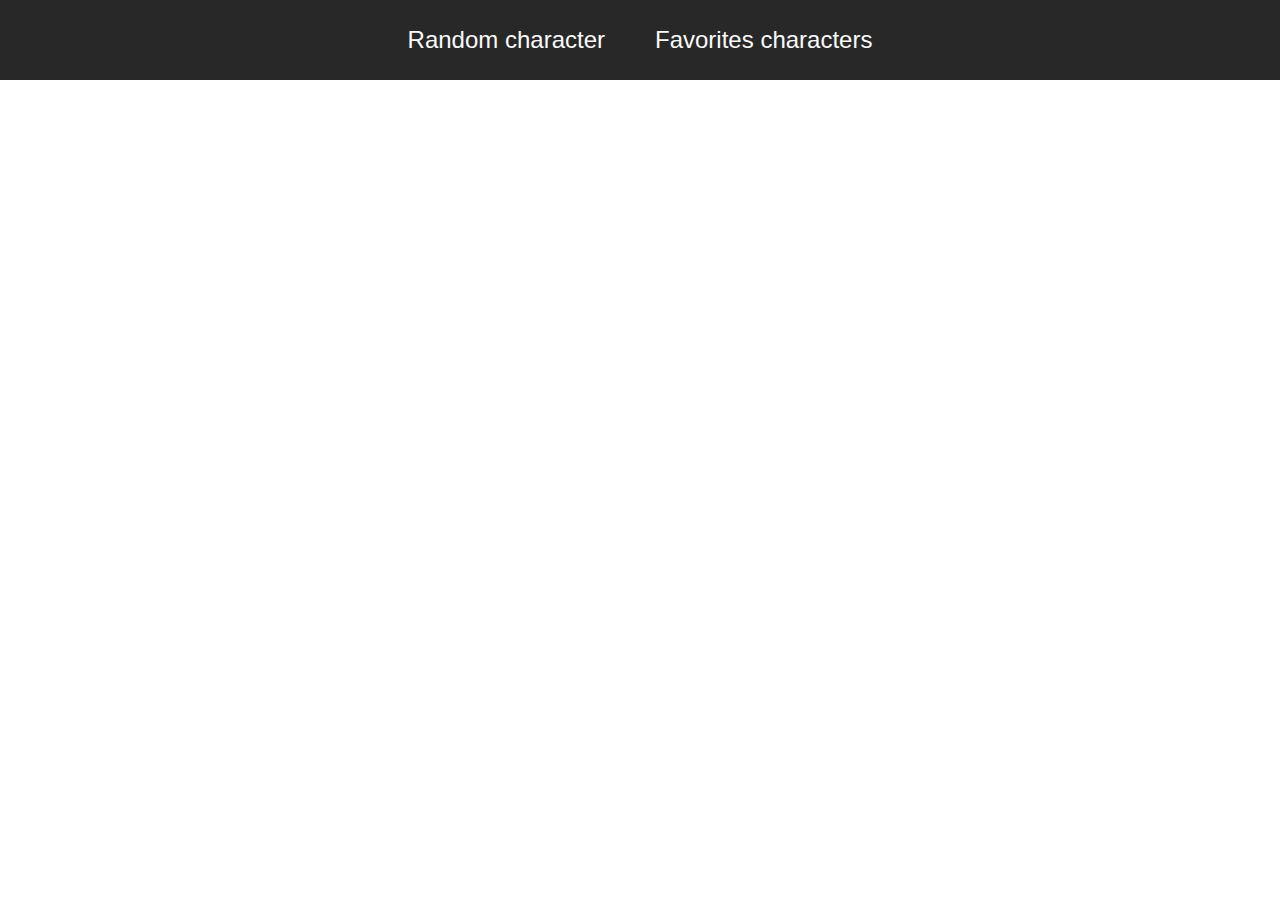
<file: favorites.html>
<!DOCTYPE html>
<html lang="en">
<head>
    <meta charset="UTF-8">
    <meta http-equiv="X-UA-Compatible" content="IE=edge">
    <meta name="viewport" content="width=device-width, initial-scale=1.0">
    <link rel="stylesheet" href="./css/favorites.css">
    <link rel="stylesheet" href="./css/style.css">
    <script src="./js/favorites.js" defer></script>
    <title>Favorites characters</title>
</head>
<body>
    <header class="header">
        <nav>
            <ul class="header__nav">
                <li><a href="./index.html">Random character</a></li>
                <li><a href="./favorites.html">Favorites characters</a></li>
            </ul>
        </nav>
    </header>
    <section id="wrapper" class="wrapper">
        <!-- Сюда вставляем карточки ищзбранных персонажей -->
    </section>
</body>
</html>
</file>
<file: css/favorites.css>
body {
    gap: 40px; /* отступ между header и .wrapper */
}
.wrapper {
    display: flex;
    width: 100%;
    flex-wrap: wrap;
    justify-content: center;
    align-items: center;
    gap: 20px;
    padding-bottom: 50px;
}
</file>
<file: css/style.css>
* {
    padding: 0;
    margin: 0;
    font-family: sans-serif;
}
body {
    display: flex;
    justify-content: space-between;
    align-items: center;
    flex-direction: column;
    height: 100vh;
}
/* Header */
.header {
    display: flex;
    align-items: center;
    justify-content: center;
    min-height: 80px;
    width: 100%;
    background-color: #282828;
}
.header__nav {
    display: flex;
    justify-content: center;
    align-items: center;
    color: #fafafa;
    list-style: none;
    text-decoration: none;
    gap: 50px;
}
.header__nav a {
    color: #fafafa;
    text-decoration: none;
    font-size: 1.5rem;
    transition: all 0.3s;
}
.header__nav a:hover {
    color: #60abe4;
    text-decoration-line: underline;
    text-decoration-color:#60abe4;
    text-decoration-style: dotted;
    text-decoration-thickness: 4px;
}
/* Character card */
.character-wrapper {
    display: flex;
    flex-direction: column;
    justify-content: center;
    align-items: center;
    max-width: 300px;
    padding: 10px 20px;
    border: 2px solid black;
    border-radius: 10px;
    gap: 10px;
    text-align: center;
}
.character-wrapper > img {
    border-radius: 10px;
}
/* Buttons styles */
.button {
    padding: 7px 15px;
    border-radius: 10px;
    font-size: 1.2rem;
    cursor: pointer;
    transition: all 0.2s;
}
.button:active {
    transform: scale(0.95);
}
.get-random-button {
    background-color: #282828;
    color: #fafafa;
  
}
.favorite-button {
    margin-top: 10px;
    background-color: #ff6347;
    color: #282828;
}
.favorite-button:hover {
    box-shadow: 0 0 0 5px #ff6347;
}
</file>
